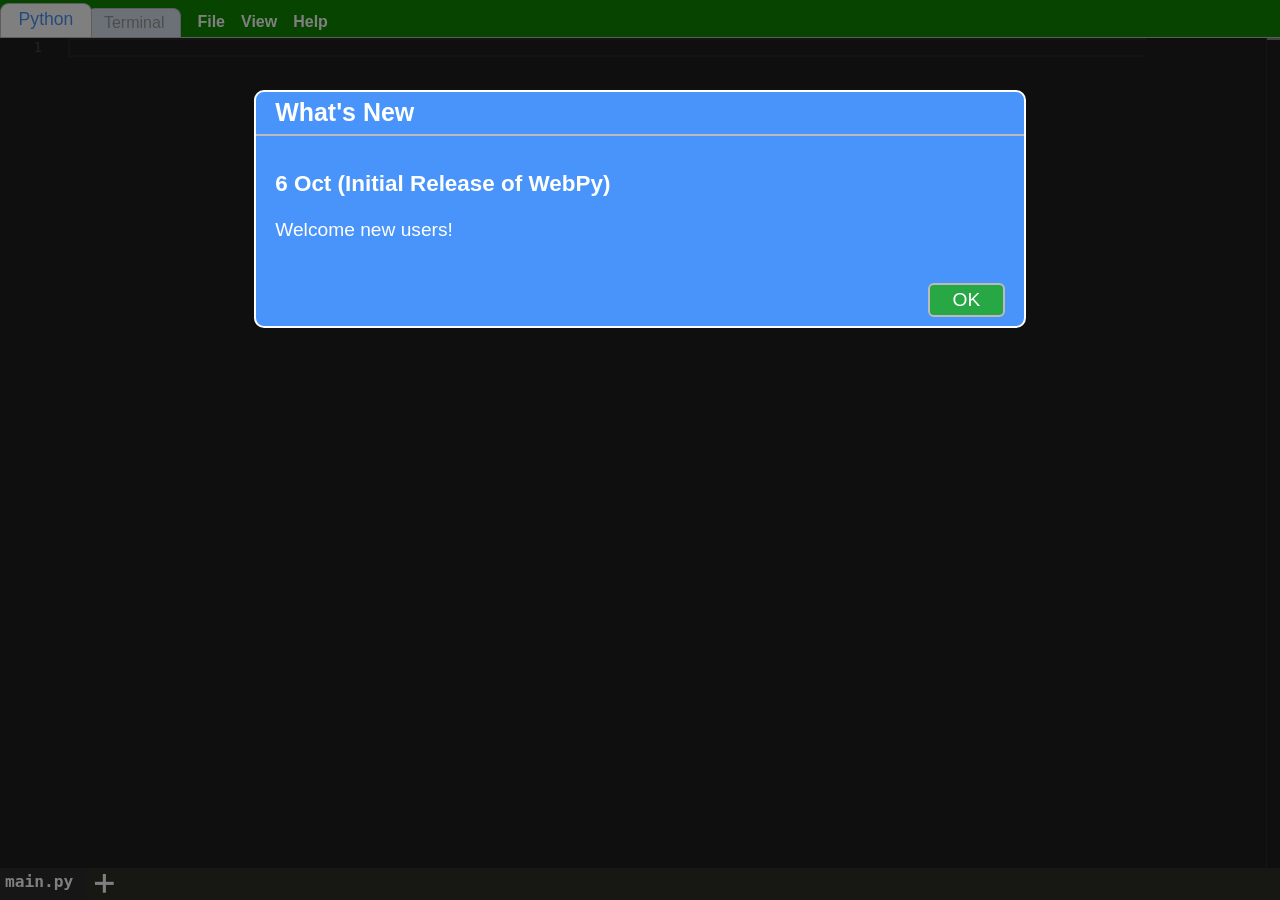
<file: public/editor.html>
<!DOCTYPE html>
<html>
<head>
  <meta charset="utf-8">
  <meta http-equiv="X-UA-Compatible" content="IE=edge">
  <meta name="viewport" content="width=device-width, initial-scale=1.0">

  <!-- Deal with SharedArrayBuffer header requirements -->
  <script src="mini-coi.js"></script>

  <link rel="stylesheet" href="css/main.css?v=a737be39">
  <link rel="stylesheet" href="css/widgets.css?v=bd03d9dc">

  <script src="jquery/jquery-3.6.1.slim.min.js"></script>

  <script src="jszip-3.10.1/jszip.min.js"></script>

  <script src="xterm-6.0.0/addon-fit.js"></script>

  <link rel="stylesheet" href="https://pyscript.net/releases/2026.7.3/core.css" />
  <script type="module" src="https://pyscript.net/releases/2026.7.3/core.js"></script>

  <script src="js/common/widgets.js?v=8de59276"></script>
  <script src="js/common/utilities.js?v=436f2027"></script>

  <title>WebPy</title>
</head>

<body>

  <main>
    <nav>
      <ul class="panelTabs">
        <li id="navPython" class="active">Python</li>
        <li id="navTerminal">Terminal</li>
      </ul>

      <div class="menuBar">
        <div class="menuItem fileMenu">File</div>
        <div class="menuItem viewMenu">View</div>
        <div class="menuItem helpMenu">Help</div>
      </div>
    </nav>

    <div class="panels">

      <div class="panel active" aria-labelledby="navPython">
        <div class="python">
          <div id="monaco-editor" style="width:100%; height:100%;"></div>
          <div id="filesRow">
            <div id="filesList"></div>
            <div id="addNewFile"><span class="icon-plus"></span></div>
          </div>
        </div>
      </div>

      <div class="panel" aria-labelledby="navTerminal">
        <div class="terminal">
          <div class="terminalRow">
            <button id="terminalRun" disabled>Run</button>
            <span id="terminalStatus"></span>
          </div>
          <div id="terminalDisplay"></div>
        </div>
      </div>

    </div>
  </main>

  <script src="monaco-0.57.0/main.bundle.js"></script>

  <script src="js/pythonPanel.js?v=e7fe9568"></script>
  <script src="js/filesManager.js?v=db526fda"></script>
  <script src="js/terminalPanel.js?v=2848607d"></script>
  <script src="js/pyscript.js?v=77d863bd"></script>

  <script src="js/main.js?v=815882fb"></script>

</body>
</html>
</file>
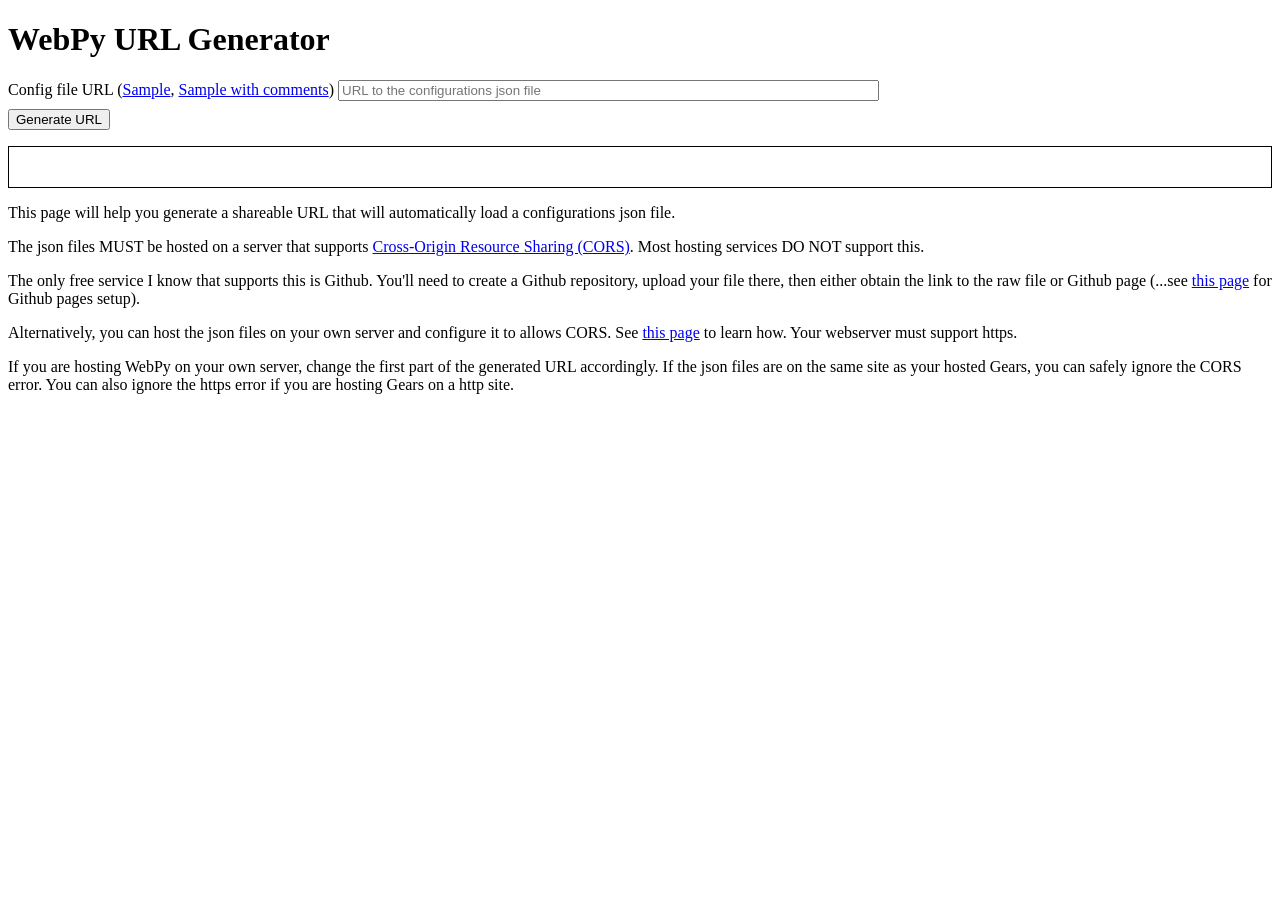
<file: public/genURL.html>
<!DOCTYPE html>
<html>
<head>
  <meta charset="utf-8">
  <meta http-equiv="X-UA-Compatible" content="IE=edge">
  <meta name="viewport" content="width=device-width, initial-scale=1.0">

  <link rel="icon" href="favicon-32.png" sizes="32x32">
  <link rel="icon" href="favicon-128.png" sizes="128x128">
  <link rel="icon" href="favicon-167.png" sizes="167x167">
  <link rel="icon" href="favicon-192.png" sizes="192x192">

  <title>WebPy URL Generator</title>

  <style>
    div {
      margin: 0.5em 0em;
    }
    input[type=text] {
        width: 40em;
    }

    #output {
      border: solid 1px black;
      margin: 1em 0em;
      padding: 1em;
    }
    #errors {
      color: red;
    }
  </style>
</head>

<body>
  <header>
    <h1>WebPy URL Generator</h1>
  </header>

  <main>
    <div>
      <label>Config file URL (<a href="samples/config.json">Sample</a>, <a href="samples/config_w_comments.json">Sample with comments</a>)</label>
      <input id="configURL" type="text" placeholder="URL to the configurations json file"></input>
    </div>
    <div>
      <button id="gen">Generate URL</button>
    </div>
    <div id="output">
      <div id="errors"></div>
      <div id="results"></div>
    </div>
    <div>
      <p>This page will help you generate a shareable URL that will automatically load a configurations json file.</p>
      <p>
        The json files MUST be hosted on a server that supports <a href="https://developer.mozilla.org/en-US/docs/Web/HTTP/CORS">Cross-Origin Resource Sharing (CORS)</a>.
        Most hosting services DO NOT support this.
      </p>
      <p>
        The only free service I know that supports this is Github.
        You'll need to create a Github repository, upload your file there, then either obtain the link to the raw file or Github page (...see <a href="https://docs.github.com/en/pages/getting-started-with-github-pages/creating-a-github-pages-site">this page</a> for Github pages setup).
      </p>
      <p>
        Alternatively, you can host the json files on your own server and configure it to allows CORS.
        See <a href="https://enable-cors.org/server.html">this page</a> to learn how.
        Your webserver must support https.
      </p>
      <p>
        If you are hosting WebPy on your own server, change the first part of the generated URL accordingly.
        If the json files are on the same site as your hosted Gears, you can safely ignore the CORS error.
        You can also ignore the https error if you are hosting Gears on a http site.
      </p>
    </div>
  </main>

  <script>
    let results = document.getElementById('results');
    let errors = document.getElementById('errors');
    let genBtn = document.getElementById('gen');

    function errorOut(html) {
      if (errors.innerHTML == '') {
        errors.innerHTML = 'Errors detected. The generated URL may not work.<br>';
      }
      errors.innerHTML += '- ' + html + '<br>';
    }

    function resultsOut(html) {
      results.innerHTML = html;
    }

    function isURL(url) {
      try {
        new URL(url);
      } catch (e) {
        return false;
      }
      return true;
    }

    function checkFetch(url, name) {
      fetch(url, { mode: 'cors' })
        .then(function(response) {
          if (response.ok == false) {
            response.text().then(function(text){
              errorOut('Error fetching ' + name +' (' + text + ').');
            });
          }
        })
        .catch(function(e) {
          errorOut('Failed to fetch ' + name + '. The server probably does not allow Cross-Origin Request Sharing.')
        });
    }

    function isHTTPS(url) {
      if (url.slice(0, 5) == 'https') {
        return true;
      }
      return false;
    }

    genBtn.onclick = function() {
      let configURL = document.getElementById('configURL').value.trim();

      errors.innerHTML = '';

      // At least one
      if (! configURL) {
        errorOut('No URLs provided');
      }

      // Check if valid URL
      if (configURL && ! isURL(configURL)) {
        errorOut('The provided config URL is not a valid URL');
      }

      // Check if is http
      if (configURL && ! isHTTPS(configURL)) {
        errorOut('Config URL must be served over https. WebPy uses https and browser security will not allow a mix of http and https.');
      }

      // Check CORS
      if (configURL && isURL(configURL)) {
        checkFetch(configURL, 'ConfigURL');
      }

      // All good. Generate URL
      let URL = window.location.href.replace('genURL.html', 'editor.html') + '?';
      if (configURL) {
        URL += 'config=' + encodeURIComponent(configURL) + '&';
      }
      URL = URL.slice(0, -1)
      resultsOut(
        '<a href="'+ URL + '">' + URL + '</a>'
      );
    }
  </script>
</body>
</html>
</file>
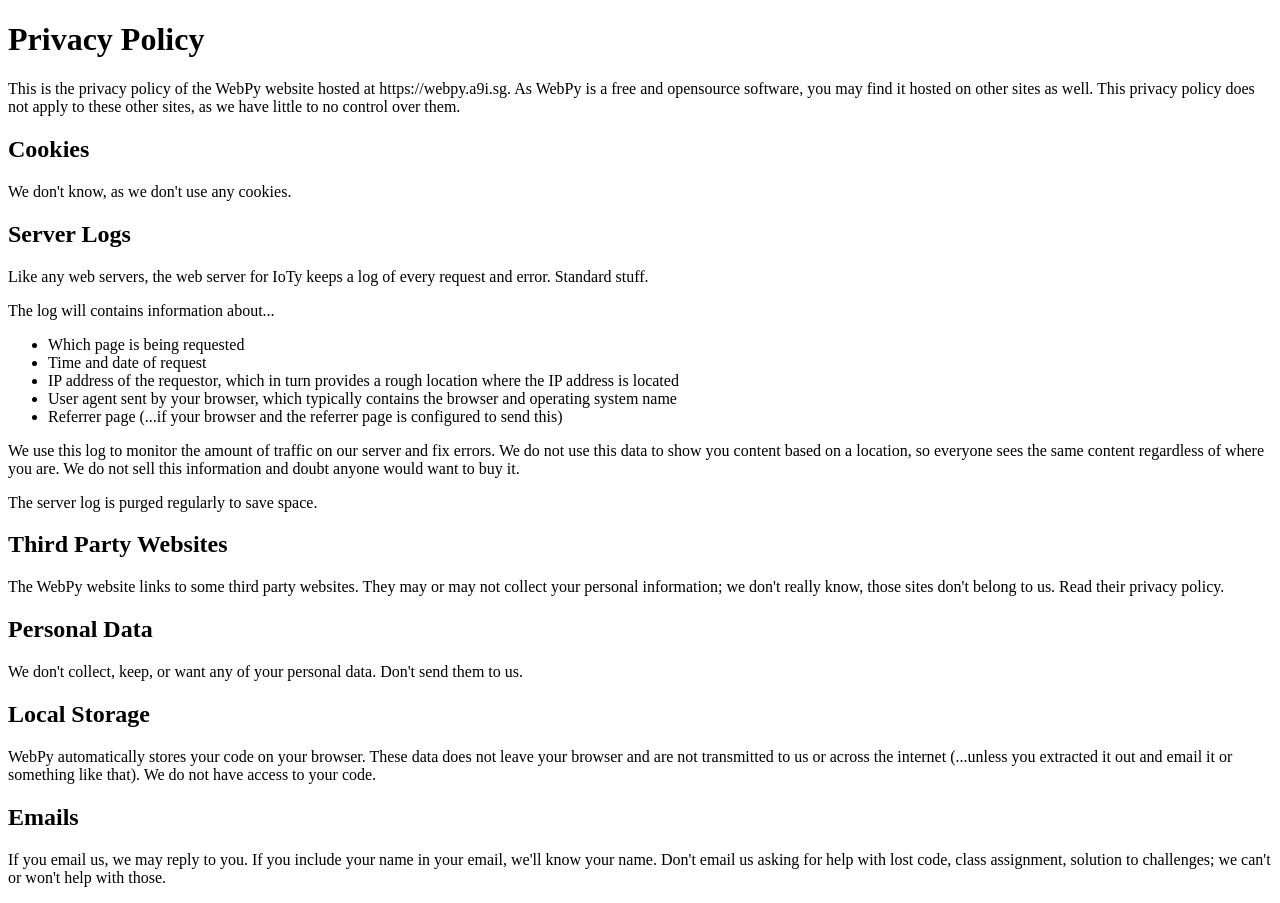
<file: public/privacy.html>
<!DOCTYPE html>
<html>
<head>
  <meta charset="utf-8">
  <meta http-equiv="X-UA-Compatible" content="IE=edge">
  <meta name="viewport" content="width=device-width, initial-scale=1.0">

  <title>WebPy Privacy Policy</title>
</head>

<body>
    <h1>Privacy Policy</h1>

    <p>
        This is the privacy policy of the WebPy website hosted at https://webpy.a9i.sg.
        As WebPy is a free and opensource software, you may find it hosted on other sites as well.
        This privacy policy does not apply to these other sites, as we have little to no control over them.
    </p>

    <h2>Cookies</h2>

    <p>
        We don't know, as we don't use any cookies.
    </p>

    <h2>Server Logs</h2>

    <p>
        Like any web servers, the web server for IoTy keeps a log of every request and error.
        Standard stuff.
    </p>

    <p>The log will contains information about...</p>

    <ul>
        <li>Which page is being requested</li>
        <li>Time and date of request</li>
        <li>IP address of the requestor, which in turn provides a rough location where the IP address is located</li>
        <li>User agent sent by your browser, which typically contains the browser and operating system name</li>
        <li>Referrer page (...if your browser and the referrer page is configured to send this)</li>
    </ul>

    <p>
        We use this log to monitor the amount of traffic on our server and fix errors.
        We do not use this data to show you content based on a location, so everyone sees the same content regardless of where you are.
        We do not sell this information and doubt anyone would want to buy it.
    </p>

    <p>The server log is purged regularly to save space.</p>

    <h2>Third Party Websites</h2>

    <p>
        The WebPy website links to some third party websites.
        They may or may not collect your personal information; we don't really know, those sites don't belong to us.
        Read their privacy policy.
    </p>

    <h2>Personal Data</h2>

    <p>
        We don't collect, keep, or want any of your personal data.
        Don't send them to us.
    </p>

    <h2>Local Storage</h2>

    <p>
        WebPy automatically stores your code on your browser.
        These data does not leave your browser and are not transmitted to us or across the internet (...unless you extracted it out and email it or something like that).
        We do not have access to your code.
    </p>

    <h2>Emails</h2>

    <p>
        If you email us, we may reply to you.
        If you include your name in your email, we'll know your name.
        Don't email us asking for help with lost code, class assignment, solution to challenges; we can't or won't help with those.
    </p>

</body>
</html>
</file>
<file: public/css/main.css>
html, body {
  height: 100%;
  width: 100%;
  margin: 0px;
  padding: 0px;
  position: absolute;
  top: 0px; }

body {
  background: #0f8900;
  font-family: sans-serif;
  display: flex;
  flex-direction: column; }

header {
  background: #7e49fb;
  display: flex;
  flex-direction: row;
  color: white;
  padding: 0em 1em;
  height: 2.2em;
  align-items: center; }
  header #projectName, header #robotName {
    margin-left: 1em;
    background: #b095f0;
    border: dashed 1px #5781BA;
    border-radius: 0.3em;
    padding: 0.3em 0.5em;
    position: relative;
    color: white; }
  header #projectName::placeholder {
    color: #727272; }
  header .language {
    margin-left: auto;
    cursor: pointer;
    user-select: none; }

.bold {
  font-weight: bold; }

main {
  flex-grow: 1;
  display: flex;
  flex-direction: column; }

nav {
  margin-top: 0.5em;
  display: flex;
  border-bottom: solid 1px #bbbbbb;
  align-items: center; }
  nav ul.panelTabs {
    display: flex;
    padding-left: 5px;
    margin: 0; }
    nav ul.panelTabs li {
      display: block;
      border: solid 1px #bbbbbb;
      padding: 0.3em 1em;
      border-radius: 0.5em 0.5em 0 0;
      border-bottom: none;
      margin-left: -5px;
      background: #D9E3F1;
      color: #999999;
      cursor: pointer;
      user-select: none;
      white-space: nowrap; }
      nav ul.panelTabs li .py-mod-controls {
        display: none; }
        nav ul.panelTabs li .py-mod-controls span {
          padding: 0px; }
    nav ul.panelTabs li.active .py-mod-controls {
      display: inline; }
    nav ul.panelTabs li:hover {
      background: #f0e4fe; }
    nav ul.panelTabs li.active {
      z-index: 1;
      background: white;
      color: #4994FB;
      margin-top: -5px;
      font-size: 110%; }
  nav .menuBar {
    display: flex;
    margin-left: 0.5em; }
    nav .menuBar .menuItem {
      padding: 0.3em 0.5em;
      font-weight: bold;
      color: white;
      cursor: pointer;
      user-select: none; }
    nav .menuBar .menuItem:hover {
      color: black; }
  nav .news {
    margin-left: 2em;
    font-weight: bold;
    color: red;
    cursor: pointer;
    user-select: none; }
  nav .panelControlsArea {
    margin-left: auto; }

.panels {
  flex-grow: 1;
  position: relative;
  overflow: hidden; }
  .panels .panel {
    height: 100%;
    width: 100%;
    z-index: -1;
    position: absolute; }
  .panels .panel.active {
    z-index: 0; }

.saveBlockly, .savePython {
  font-weight: bold;
  color: gray;
  cursor: pointer;
  user-select: none;
  margin: 0 1em; }

.saveBlockly.hide, .savePython.hide {
  display: none; }

.dialogWindow .selectRobot .description {
  display: flex;
  border: solid 1px white;
  margin-top: 0.5em; }
  .dialogWindow .selectRobot .description .thumbnail {
    width: 200px;
    height: 200px; }
  .dialogWindow .selectRobot .description .text {
    border-left: solid 1px white;
    padding: 0 1em;
    flex-shrink: 1; }
.dialogWindow .selectRobot .configurations {
  border: solid 1px white;
  margin-top: 0.5em;
  padding: 0 0.5em; }

ul.menuDropDown {
  background: #f0e4fe;
  border: solid 1px #bbbbbb;
  position: absolute;
  z-index: 9999;
  display: flex;
  flex-direction: column;
  margin: 0;
  padding: 0;
  border-radius: 0 0 0.5em 0.5em;
  overflow: hidden;
  box-shadow: 0px 10px 6px 0px rgba(0, 0, 0, 0.25); }
  ul.menuDropDown li {
    display: block;
    color: gray;
    padding: 0.5em; }
  ul.menuDropDown li:hover {
    background: white; }
  ul.menuDropDown li.underline {
    border-bottom: solid 1px #bbbbbb; }
  ul.menuDropDown .tick {
    color: green; }

.filename {
  margin-right: 0.5em; }

ul.menuDropDownRightAlign {
  top: 100%; }

.configuration {
  padding: 0.5em 0em; }
  .configuration input[type=text], .configuration input[type=file] {
    font-size: 100%;
    background: none;
    border: solid 1px white;
    color: white; }
  .configuration .configurationTitle {
    color: lightgray;
    margin-bottom: 0.1em; }
  .configuration .slider {
    display: flex; }
    .configuration .slider input[type=range] {
      flex-grow: 1; }
    .configuration .slider input[type=text] {
      width: 3em;
      text-align: right; }
  .configuration .text input[type=text] {
    width: 100%; }

.tooltip {
  position: relative;
  display: inline-block;
  border-bottom: 1px dotted white; }

.tooltip .tooltiptext {
  background-color: white;
  color: black;
  border-radius: 6px;
  padding: 0.2em 0.5em;
  position: absolute;
  z-index: 1;
  opacity: 0;
  visibility: hidden;
  transition: opacity 0.3s;
  max-width: 18em;
  width: max-content; }

.tooltip .tooltiptext::after {
  content: "";
  position: absolute;
  border-width: 5px;
  border-style: solid; }

.tooltip.bottom .tooltiptext {
  top: 125%;
  left: 50%;
  transform: translateX(-50%); }
.tooltip.bottom .tooltiptext::after {
  margin-left: -5px;
  bottom: 100%;
  left: 50%;
  border-color: transparent transparent white transparent; }

.tooltip.right .tooltiptext {
  top: 50%;
  left: 100%;
  transform: translate(0.5em, -50%); }
.tooltip.right .tooltiptext::after {
  margin-top: -5px;
  right: 100%;
  top: 50%;
  border-color: transparent white transparent transparent; }

.tooltip.left .tooltiptext {
  top: 50%;
  right: 100%;
  transform: translate(-0.5em, -50%); }
.tooltip.left .tooltiptext::after {
  margin-top: -5px;
  left: 100%;
  top: 50%;
  border-color: transparent transparent transparent white; }

.tooltip:hover .tooltiptext {
  visibility: visible;
  opacity: 1; }

.blocklyEditor .disable {
  position: absolute;
  top: 0px;
  bottom: 0px;
  left: 0px;
  right: 0px;
  background: rgba(100, 100, 100, 0.6);
  z-index: 1000;
  display: flex;
  justify-content: center;
  align-items: center; }
  .blocklyEditor .disable .enable {
    font-size: 200%;
    color: red;
    border: solid 2px red;
    padding: 0.5em;
    border-radius: 0.5em;
    cursor: pointer;
    user-select: none; }
.blocklyEditor #blocklyPages {
  position: absolute;
  top: 0.5em;
  right: 1em;
  border: solid 1px #bbbbbb;
  border-radius: 0.5em;
  padding: 0.5em;
  color: gray;
  user-select: none;
  cursor: pointer; }
  .blocklyEditor #blocklyPages ul.menuDropDown {
    right: 0;
    left: auto;
    width: max-content; }

.blocklyEditor.hide {
  display: none; }

.blockly-minimap {
  position: absolute;
  box-shadow: none;
  width: 200px;
  height: 150px;
  top: 0;
  right: 1em; }

.python {
  display: flex;
  flex-direction: column;
  background: #2F3129;
  font-size: 125%;
  font-family: monospace;
  width: 100%;
  height: 100%; }
  .python #pythonCode {
    width: 100%;
    height: 100%;
    font-size: 120%; }
  .python #pythonCode.hide {
    display: none; }
  .python #filesRow {
    display: flex;
    align-items: center; }
    .python #filesRow #filesList {
      display: flex;
      overflow-x: scroll;
      -ms-overflow-style: none;
      /* IE and Edge */
      scrollbar-width: none;
      /* Firefox */ }
      .python #filesRow #filesList .file {
        display: flex;
        background: #121314;
        color: #8c8c8c;
        height: 1.5em;
        padding: 0.3em;
        cursor: pointer;
        user-select: none; }
        .python #filesRow #filesList .file .renameFile, .python #filesRow #filesList .file .deleteFile {
          display: none;
          margin-left: 0.5em; }
      .python #filesRow #filesList .file.selected {
        background-color: #2c2d2e;
        color: #ffffff;
        font-weight: bold; }
        .python #filesRow #filesList .file.selected .renameFile, .python #filesRow #filesList .file.selected .deleteFile {
          display: block; }
    .python #filesRow #filesList::-webkit-scrollbar {
      display: none; }
    .python #filesRow #addNewFile {
      padding: 0.3em 0.5em;
      color: white;
      cursor: pointer;
      user-select: none; }

.terminal {
  display: flex;
  flex-direction: column;
  background: white;
  font-size: 125%;
  font-family: monospace;
  width: 100%;
  height: 100%; }
  .terminal .terminalRow {
    margin: 0.2em;
    display: flex;
    align-items: center; }
  .terminal #terminalRun, .terminal #terminalClear, .terminal #terminalKill {
    font-size: 100%;
    font-family: inherit; }
  .terminal #terminalStatus {
    margin-left: 1em; }
  .terminal #terminalDisplay {
    flex-grow: 1;
    border: solid 1px black;
    margin: 0.2em;
    white-space: pre; }
    .terminal #terminalDisplay py-terminal {
      height: 100%; }

.selectExtensions > .dialogWindow {
  height: 80%; }
  .selectExtensions > .dialogWindow .dialogBody {
    height: 100%; }
    .selectExtensions > .dialogWindow .dialogBody > div {
      height: 100%;
      display: flex;
      flex-direction: column; }

.extensions {
  max-height: 30em;
  overflow-y: auto;
  border: solid 1px white;
  padding: 0.5em; }

.extension {
  border: solid 1px white;
  padding: 0.5em;
  margin-bottom: 0.5em;
  display: flex;
  flex-direction: column; }
  .extension .title {
    font-weight: bold; }
  .extension .buttons {
    align-self: end; }
    .extension .buttons button {
      font-size: 100%; }
    .extension .buttons button.remove {
      background: #f66; }
  .extension .buttons.install button.remove {
    display: none; }
  .extension .buttons.remove button.install {
    display: none; }

.extension.hide {
  display: none; }

.search {
  display: flex;
  margin-bottom: 0.5em; }
  .search #extensionsSearch {
    font-size: 100%;
    width: 100%;
    background: none;
    color: white;
    border: solid 1px white;
    padding: 0 0.2em;
    margin-left: 0.5em; }
  .search #extensionsInstalled {
    width: 3em; }

@font-face {
  font-family: 'icomoon';
  src: url("../fonts/icomoon.eot?zcpech");
  src: url("../fonts/icomoon.eot?zcpech#iefix") format("embedded-opentype"), url("../fonts/icomoon.ttf?zcpech") format("truetype"), url("../fonts/icomoon.woff?zcpech") format("woff"), url("../fonts/icomoon.svg?zcpech#icomoon") format("svg");
  font-weight: normal;
  font-style: normal;
  font-display: block; }
[class^="icon-"], [class*=" icon-"] {
  /* use !important to prevent issues with browser extensions that change fonts */
  font-family: 'icomoon' !important;
  speak: never;
  font-style: normal;
  font-weight: normal;
  font-variant: normal;
  text-transform: none;
  line-height: 1;
  /* Better Font Rendering =========== */
  -webkit-font-smoothing: antialiased;
  -moz-osx-font-smoothing: grayscale; }

.icon-edit:before {
  content: "\e91b"; }

.icon-kebab:before {
  content: "\e918"; }

.icon-plus:before {
  content: "\e91a"; }

.icon-deleteFile:before {
  content: "\e917"; }

.icon-download:before {
  content: "\e915"; }

.icon-upload:before {
  content: "\e916"; }

.icon-newFile:before {
  content: "\e919"; }

.icon-buttonsDown:before {
  content: "\e90e"; }

.icon-buttonsLeft:before {
  content: "\e90f"; }

.icon-buttonsRight:before {
  content: "\e910"; }

.icon-buttonsUp:before {
  content: "\e911"; }

.icon-buttons:before {
  content: "\e912"; }

.icon-buttonsBackspace:before {
  content: "\e913"; }

.icon-buttonsEnter:before {
  content: "\e914"; }

.icon-sensors:before {
  content: "\e90d"; }

.icon-reset:before {
  content: "\e90c"; }

.icon-keyboard:before {
  content: "\e90b"; }

.icon-cameraArc:before {
  content: "\e900"; }

.icon-cameraTop:before {
  content: "\e901"; }

.icon-cameraFollow:before {
  content: "\e902"; }

.icon-ruler:before {
  content: "\e903"; }

.icon-camera:before {
  content: "\e904"; }

.icon-virtualJoystickIndicator:before {
  content: "\e905"; }

.icon-stop:before {
  content: "\e906"; }

.icon-play:before {
  content: "\e907"; }

.icon-globe:before {
  content: "\e908"; }

.icon-virtualJoystick:before {
  content: "\e909"; }

.icon-joystick:before {
  content: "\e90a"; }

.blocklyPassiveFocus:not(.blocklyWorkspace) {
  stroke: #fc3;
  stroke-width: 3px; }
</file>
<file: public/css/widgets.css>
@keyframes show {
  0% {
    transform: translateY(100vh) scaleX(0.1); }
  100% {
    transform: translateY(0) scaleX(1); } }
@keyframes hide {
  from {
    transform: scale(1, 1); }
  to {
    transform: scale(0, 0); } }
@keyframes toast {
  0% {
    transform: scale(0, 0); }
  10% {
    transform: scale(1, 1); }
  90% {
    transform: scale(1, 1); }
  100% {
    transform: scale(0, 0); } }
.animatedHide {
  animation-name: hide !important; }

#activitySpinner {
  z-index: 1000;
  position: fixed;
  top: 0;
  left: 0;
  height: 100%;
  width: 100%;
  background: rgba(0, 0, 0, 0.5);
  display: flex;
  justify-content: center;
  align-items: center; }
  #activitySpinner > i {
    font-size: 200px;
    color: white; }

.toastMsg {
  z-index: 2000;
  animation-name: toast;
  animation-duration: 1s;
  animation-timing-function: linear;
  animation-fill-mode: forwards;
  position: fixed;
  font-size: 130%;
  width: 60%;
  left: 0;
  right: 0;
  margin: auto;
  top: 3%;
  border-radius: 10px;
  padding-left: 1em;
  padding-right: 1em;
  padding-top: 0.5em;
  padding-bottom: 0.5em;
  text-align: center;
  box-shadow: 5px 5px 10px black;
  background: grey;
  color: white; }

.dialogScreen {
  z-index: 1000;
  position: fixed;
  top: 0;
  left: 0;
  height: 100%;
  width: 100%;
  background: rgba(0, 0, 0, 0.5);
  font-size: 100%;
  display: flex;
  align-items: center;
  flex-direction: column; }
  .dialogScreen > .dialogWindow {
    animation-name: show;
    animation-duration: 0.2s;
    animation-timing-function: linear;
    animation-fill-mode: forwards;
    width: 40em;
    max-width: 90%;
    top: 10%;
    position: absolute;
    background: #4994FB;
    color: white;
    border-radius: 10px;
    font-size: 120%;
    max-height: 80%;
    overflow-y: auto;
    margin: auto;
    border: solid 2px white;
    display: flex;
    flex-direction: column; }
    .dialogScreen > .dialogWindow > .dialogTitle {
      padding: 0.4rem 1.2rem;
      font-size: 130%;
      font-weight: bold;
      border-bottom: solid 2px #bbbbbb; }
    .dialogScreen > .dialogWindow > .dialogBody {
      padding: 0.8rem 1.2rem;
      overflow-y: auto; }
      .dialogScreen > .dialogWindow > .dialogBody input {
        font-size: 100%; }
    .dialogScreen > .dialogWindow > .dialogButtonsRow {
      display: flex;
      justify-content: flex-end;
      width: 100%;
      padding: 0.5em 1em;
      box-sizing: border-box; }
      .dialogScreen > .dialogWindow > .dialogButtonsRow > button {
        margin-left: 5px;
        font-size: 100%;
        border: none;
        border-radius: 0.3em;
        padding: 0.2em 0.5em;
        min-width: 4em;
        border: solid 2px #bbbbbb; }
      .dialogScreen > .dialogWindow > .dialogButtonsRow .push-left {
        margin-right: auto; }
      .dialogScreen > .dialogWindow > .dialogButtonsRow .btn-success {
        color: white;
        background-color: #28a745; }
      .dialogScreen > .dialogWindow > .dialogButtonsRow .btn-danger {
        color: white;
        background-color: #dc3545; }
      .dialogScreen > .dialogWindow > .dialogButtonsRow .btn-light {
        background-color: #f8f9fa; }
      .dialogScreen > .dialogWindow > .dialogButtonsRow .btn-warning {
        background-color: #ffc107; }
    .dialogScreen > .dialogWindow > .dialogButtonsRow.hide {
      display: none; }
    .dialogScreen > .dialogWindow select {
      font-size: 100%;
      width: 100%;
      background: #4994FB;
      color: white;
      border-color: white; }

.animateClick {
  transform: scale(0.95);
  transition: all 0.1s; }
</file>
